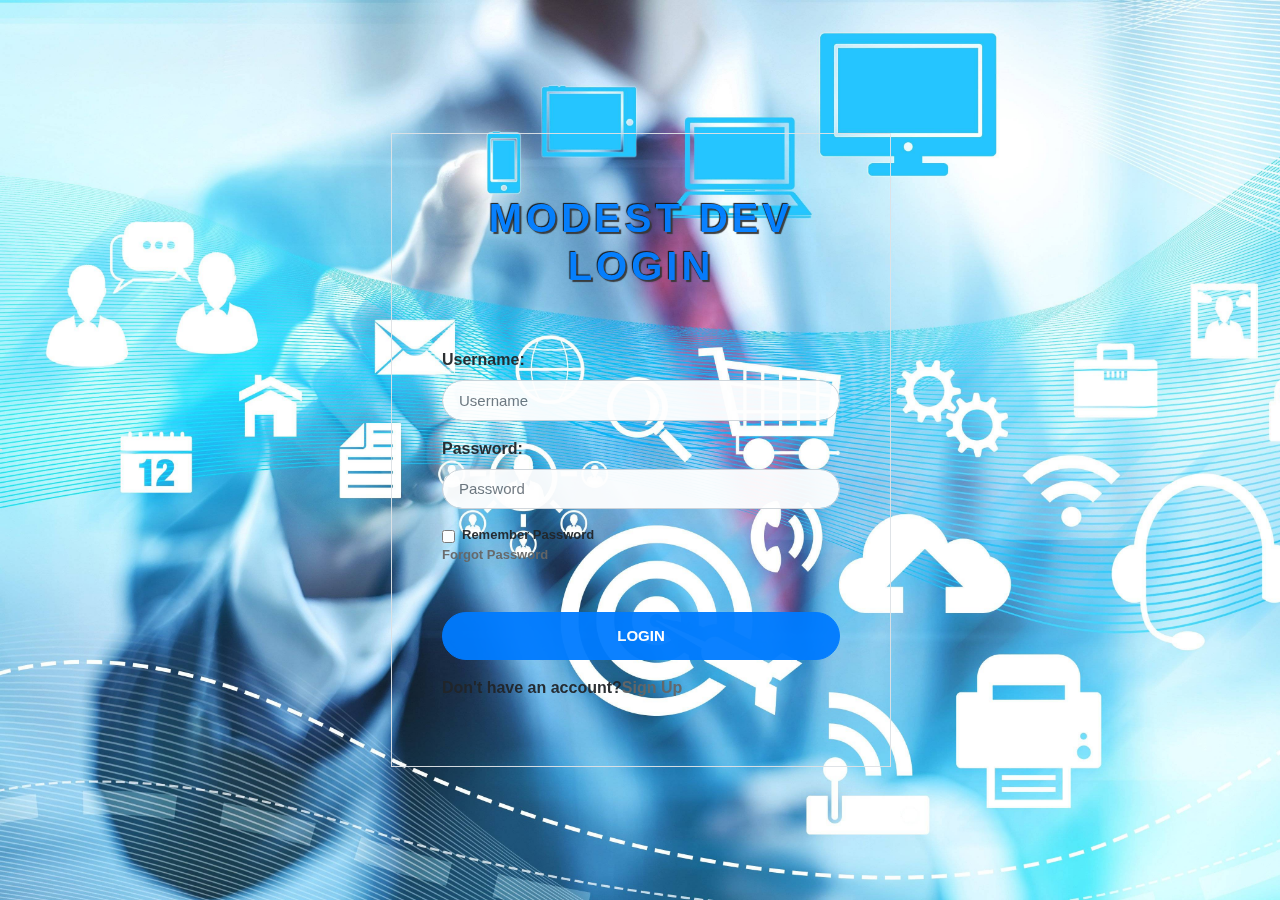
<file: index.html>
<!Doctype html>
<html lang="en">
<head>
<meta charset="utf-8">
<meta http-equiv="X-UA_Compatible" content="IE=edge">
<meta name="viewport" content="width=device-width, initial-scale=1,shrink-to-fit=no">
<title>modestdev</title>
<link rel="stylesheet" href="https://stackpath.bootstrapcdn.com/bootstrap/4.3.1/css/bootstrap.min.css" integrity="sha384-ggOyR0iXCbMQv3Xipma34MD+dH/1fQ784/j6cY/iJTQUOhcWr7x9JvoRxT2MZw1T" crossorigin="anonymous"> 
<link rel="stylesheet" href="style.css">

</head>
<body>
<div id="bg" class="login-container d-flex align-items-center justify-content-center">
<span class="border"></span>
<form action="" method="post" class="login-form border" >

<h1 class="mb-5 font-weight-bold text uppercase h1 text-center">MODEST DEV LOGIN</h1>
<div class="form-group">
<Label for="Username"><strong>Username:</strong></label>
<input type="text" class="form-control rounded-pill form-control-lg" id="username" placeholder="Username" minlength="4" required>
</div>
<div class="form-group">
<Label for="Password"><strong id="password">Password:</strong></label>
<input type="password" class="form-control rounded-pill form-control-lg" placeholder="Password" required>
</div>
<div class="forgot-link">
<div class="form-check">
<input type="checkbox" class="form-check-input" id="remember">
<label for="remember"><strong>Remember Password</strong></label>
</div>
<a href="a"><strong>Forgot Password</strong></a>
</div>
<button type="submit" class="btn mt-5 btn-custom btn-primary btn-block text-uppercase rounded-pill btn-lg">Login</button>
<p class="mt-3 font-weight-normal"><strong>Don't have an account?</strong><a href="./signup.html" ><span id="signup"><strong>Sign Up</strong></span></a></p>
</form>

</div>

<script src="https://code.jquery.com/jquery-3.3.1.slim.min.js" integrity="sha384-q8i/X+965DzO0rT7abK41JStQIAqVgRVzpbzo5smXKp4YfRvH+8abtTE1Pi6jizo" crossorigin="anonymous"></script>
<script src="https://cdnjs.cloudflare.com/ajax/libs/popper.js/1.14.7/umd/popper.min.js" integrity="sha384-UO2eT0CpHqdSJQ6hJty5KVphtPhzWj9WO1clHTMGa3JDZwrnQq4sF86dIHNDz0W1" crossorigin="anonymous"></script>
<script src="https://stackpath.bootstrapcdn.com/bootstrap/4.3.1/js/bootstrap.min.js" integrity="sha384-JjSmVgyd0p3pXB1rRibZUAYoIIy6OrQ6VrjIEaFf/nJGzIxFDsf4x0xIM+B07jRM" crossorigin="anonymous"></script>


</body>
</html>
</file>
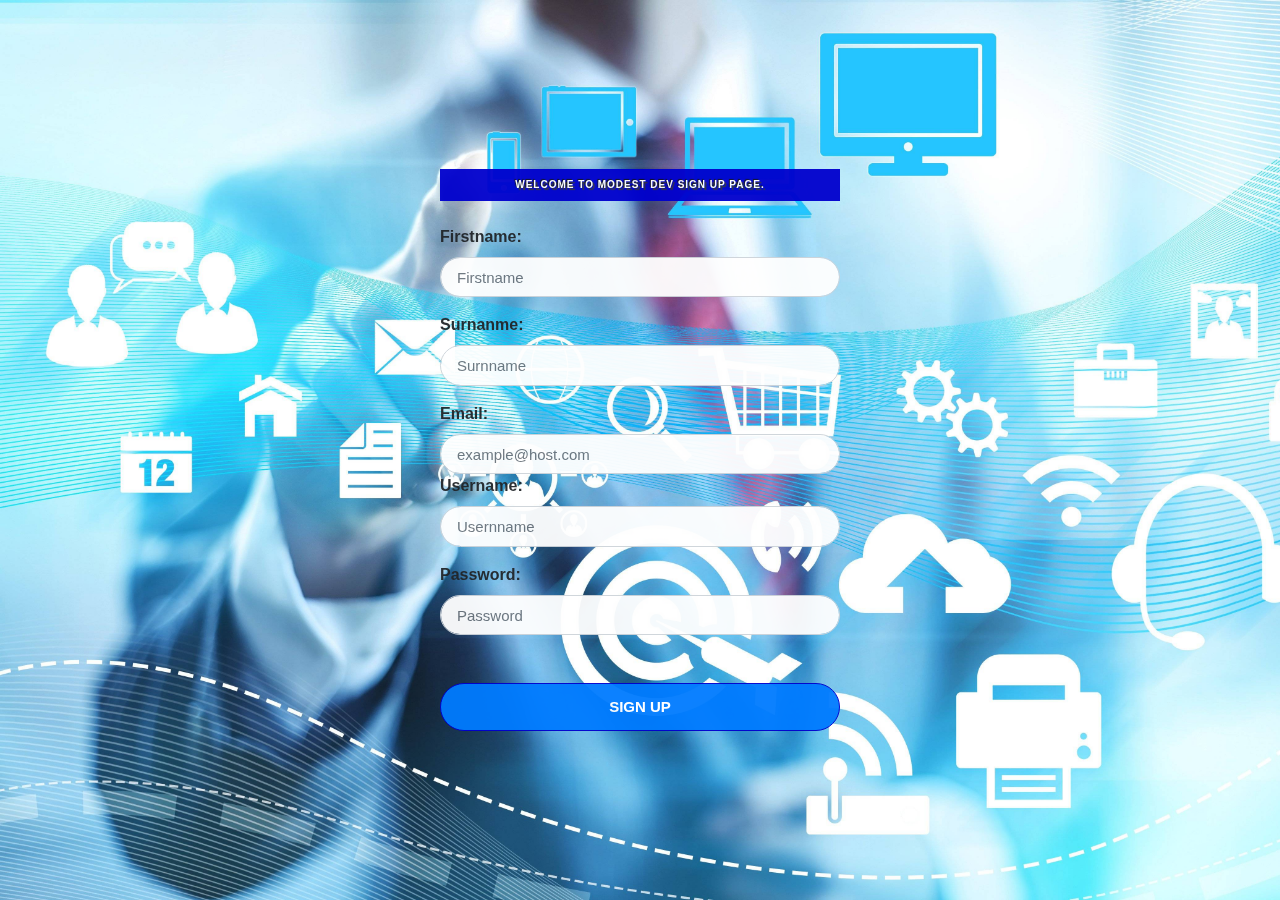
<file: signup.html>
<!Doctype>
<html lang="en">
<head>
<meta charset="utf-8">
<meta http-equiv="X-UA_Compatible" content="IE=edge">
<meta name="viewport" content="width=device-width, initial-scale=1,shrink-to-fit=no">
<title>modestdev</title>
 <link rel="stylesheet" href="https://stackpath.bootstrapcdn.com/bootstrap/4.3.1/css/bootstrap.min.css" integrity="sha384-ggOyR0iXCbMQv3Xipma34MD+dH/1fQ784/j6cY/iJTQUOhcWr7x9JvoRxT2MZw1T" crossorigin="anonymous"> 
<link rel="stylesheet" href="style.css">
</head>
<body>
<div id="bg1" class="login-container d-flex align-items-center justify-content-center">
<form action= "" method="post" class="login-form">
<h1 class= "mb-4 font-weight-bold text uppercase p text-center">Welcome to Modest Dev sign up page.</h1>
<div class="form-group">
<Label for="Firstname"><strong id="Firstname">Firstname:</strong></label>
<input type="text" class="form-control rounded-pill form-control-lg" placeholder="Firstname" required>
</div>
<div class="form-group">
<Label for="Surnname"><strong id="username">Surnanme:</strong></label>
<input type="Surnname" class="form-control rounded-pill form-control-lg" placeholder="Surnname" required>
</div>
<div>
<label for='firstname'><strong>Email:</strong></label>
<input type="email"	class="form-control rounded-pill form-control-lg" name="email" id="email" placeholder="example@host.com" required> 
</div>
<Label for="Username"><strong id="username">Username:</strong></label>
<div class="form-group">
<input type="Username" class="form-control rounded-pill form-control-lg" placeholder="Usernname" required>
</div>
<Label for="Password"><strong id="password">Password:</strong></label>
<input type="password" class="form-control rounded-pill form-control-lg" placeholder="Password" required>
<div>
<button type="submit" class="btn mt-5 btn-custom btn-primary btn-block text-uppercase rounded-pill btn-lg">Sign up</button>
</form>
</div>
</div>
<script src="https://code.jquery.com/jquery-3.3.1.slim.min.js" integrity="sha384-q8i/X+965DzO0rT7abK41JStQIAqVgRVzpbzo5smXKp4YfRvH+8abtTE1Pi6jizo" crossorigin="anonymous"></script>
<script src="https://cdnjs.cloudflare.com/ajax/libs/popper.js/1.14.7/umd/popper.min.js" integrity="sha384-UO2eT0CpHqdSJQ6hJty5KVphtPhzWj9WO1clHTMGa3JDZwrnQq4sF86dIHNDz0W1" crossorigin="anonymous"></script>
<script src="https://stackpath.bootstrapcdn.com/bootstrap/4.3.1/js/bootstrap.min.js" integrity="sha384-JjSmVgyd0p3pXB1rRibZUAYoIIy6OrQ6VrjIEaFf/nJGzIxFDsf4x0xIM+B07jRM" crossorigin="anonymous"></script>
</body>
</file>
<file: style.css>
@import url('https://fonts.google.apis.com/css?family=Poppins:100,200,300,400 500')
body, html {
font-family: 'poppins', san-serif;
font-size: 14px;
color:#666;

}
body{
background-image: url("./tech.jpg");
height: 100%;
background-size: cover;
background-position: fixed;
background-repeat: no-repeat;
left:0;
right:0;
z-index:-1;
opacity:0.95;
filter: brightness(100%);
}
/*.boder{
width: 100px; height: 100 px;
border-style: double dashed;
border-width: thick;
border-color: blue;
margin:auto;
}*/

h1 {
  font-family: "Poppins", Avantgarde, "Century Gothic", CenturyGothic, "AppleGothic", sans-serif;
  font-size: 10px;
  padding: 10px 15px;
  text-align: center;
  text-transform: uppercase;
  text-rendering: optimizeLegibility;
  }
  .mb-5  {
    color: #007DFF;
    background-color: 0000CD;
    letter-spacing: .1em;
	opacity: 50;
    text-shadow: 
      -1px -1px 1px #111, 
      2px 2px 1px #363636;
  }
  .mb-4{
  color: #fff;
    background-color: 0000CD;
    letter-spacing: .1em;
	opacity: 50;
    text-shadow: 
      -1px -1px 1px #111, 
      2px 2px 1px #363636;
  }
.login-container{
z-index: 1;
height: 100vh;
width:100%;
}
.login-form{
max-width: 100%;
width: 500px;
padding:50px;
margin: auto;
}
.form-control{
font-size: 15px;
min-height: 20px;
font-weight: 500;
}
.form-control:focus{
border-color:0000CD;
box-shadow:0 0 0 0.2rem rgba(114,61,190,.25);
}
.forgot-link{
font-size: 13px;
}
.forgot-link label{
margin-bottom: 0;
}
.login-form a{
text-decoration: none;
color:#666;
}
.login a:hover{
color: 0000CD;
}
.btn-custom{
background: 0000CD;
border-color:0000CD;
color:#fff;
font-size: 15px;
font-weight: 600;
min-height: 48px;
}
.btn-custom: focus,
.btn-custom:hover,
.btn-custom:active,
.btn-custom:active:focus{
background:#0000CD;
border-color: #0000CD;
color: #fff;
}
.btn-custom:focus{
box-shadow:0 0 0 0.2rem rgba(114,61,190,.25);
}
#signup{
font-color: 000000;
}
#password
{
font-color: ffffff;
}
</file>
